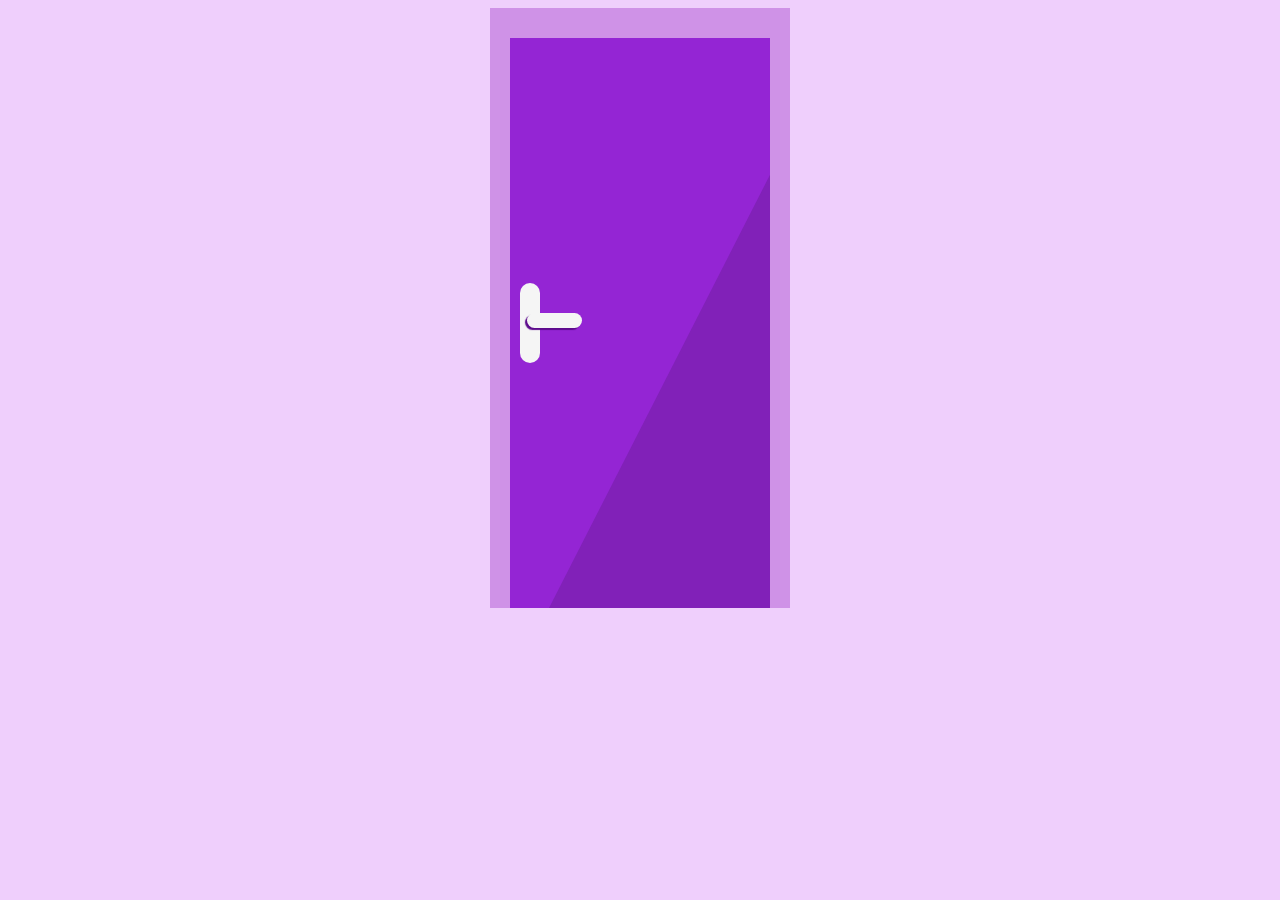
<file: index.html>
<!DOCTYPE html>
<html lang="en">
<head>
    <meta charset="UTF-8">
    <meta name="viewport" content="width=device-width, initial-scale=1.0">
    <title>Document</title>
    <link rel="stylesheet" href="styles.css">
    
</head>
<body>
    <main>
    <div class="a">
        <div class="b">
            <div class="c">
                <div class="d">
                    <div class="e"></div>
                </div>
            </div>
        </div>
    </div>
    </main>
</body>
</html>
</file>
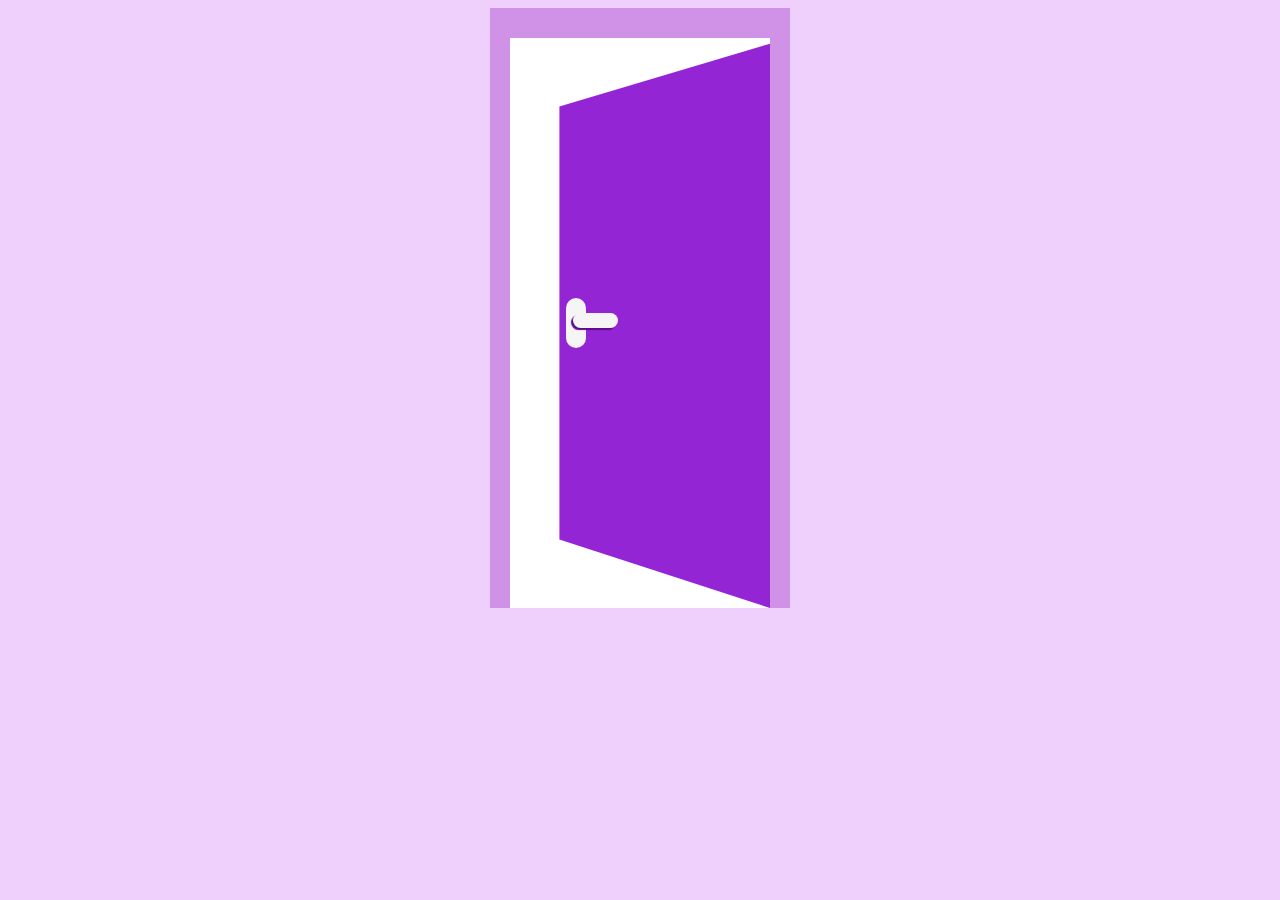
<file: indexx.html>
<!DOCTYPE html>
<html lang="en">
<head>
    <meta charset="UTF-8">
    <meta name="viewport" content="width=device-width, initial-scale=1.0">
    <title>Document</title>
    <link rel="stylesheet" href="styless.css">
    
</head>
<body>
    <main>
    <div class="a">
        <div class="b">
            <div class="c">
                <div class="d">
                    <div class="e"></div>
                </div>
            </div>
        </div>
    </div>
    </main>
</body>
</html>
</file>
<file: styles.css>
body{
    background-color: rgb(239, 207, 252); 
}

main{
    display: flex;
    justify-content: space-around;
}

.a{
    width: 300px;
    height: 600px;
    background-color: rgb(207, 146, 231);
    display: flex;
    justify-content: space-around;
    align-items: flex-end;
}

.b{
    width: 260px;
    height: 570px;
    background-color: rgb(129, 33, 184);
}
.c{
    display: flex;
    align-items: center;
    width: 100%;
    height: 100%;
    background-color: rgb(148, 37, 212);
    clip-path: polygon(0 0, 100% 0, 100% 24%, 15% 100%, 0 100%, 0% 50%);
}

.d{
    width: 20px;
    height: 80px;
    background-color: whitesmoke;
    border-radius: 50px;
    margin-left: 10px;
}

.e{
    width: 55px;
    height: 15px;
    background-color: whitesmoke;
    border-radius: 50px;
    margin-left: 7px;
    margin-top: 30px;
    -webkit-box-shadow: -2px 2px 1px 0px rgba(93,11,140,1);
-moz-box-shadow: -2px 2px 1px 0px rgba(93,11,140,1);
box-shadow: -2px 2px 1px 0px rgba(93,11,140,1);
}
</file>
<file: styless.css>
body{
    background-color: rgb(239, 207, 252); 
}

main{
    display: flex;
    justify-content: space-around;
}

.a{
    width: 300px;
    height: 600px;
    background-color: rgb(207, 146, 231);
    display: flex;
    justify-content: space-around;
    align-items: flex-end;
}

.b{
    width: 260px;
    height: 570px;
    background-color: white;
}
.c{
    display: flex;
    align-items: center;
    width: 100%;
    height: 100%;
    background-color: rgb(148, 37, 212);
    clip-path: polygon(19% 12%, 100% 1%, 100% 100%, 19% 88%);
}

.d{
    width: 20px;
    height: 50px;
    background-color: whitesmoke;
    border-radius: 50px;
    margin-left: 56px;
}

.e{
    width: 45px;
    height: 15px;
    background-color: whitesmoke;
    border-radius: 50px;
    margin-left: 7px;
    margin-top: 15px;
    -webkit-box-shadow: -2px 2px 1px 0px rgba(93,11,140,1);
-moz-box-shadow: -2px 2px 1px 0px rgba(93,11,140,1);
box-shadow: -2px 2px 1px 0px rgba(93,11,140,1);
}
</file>
